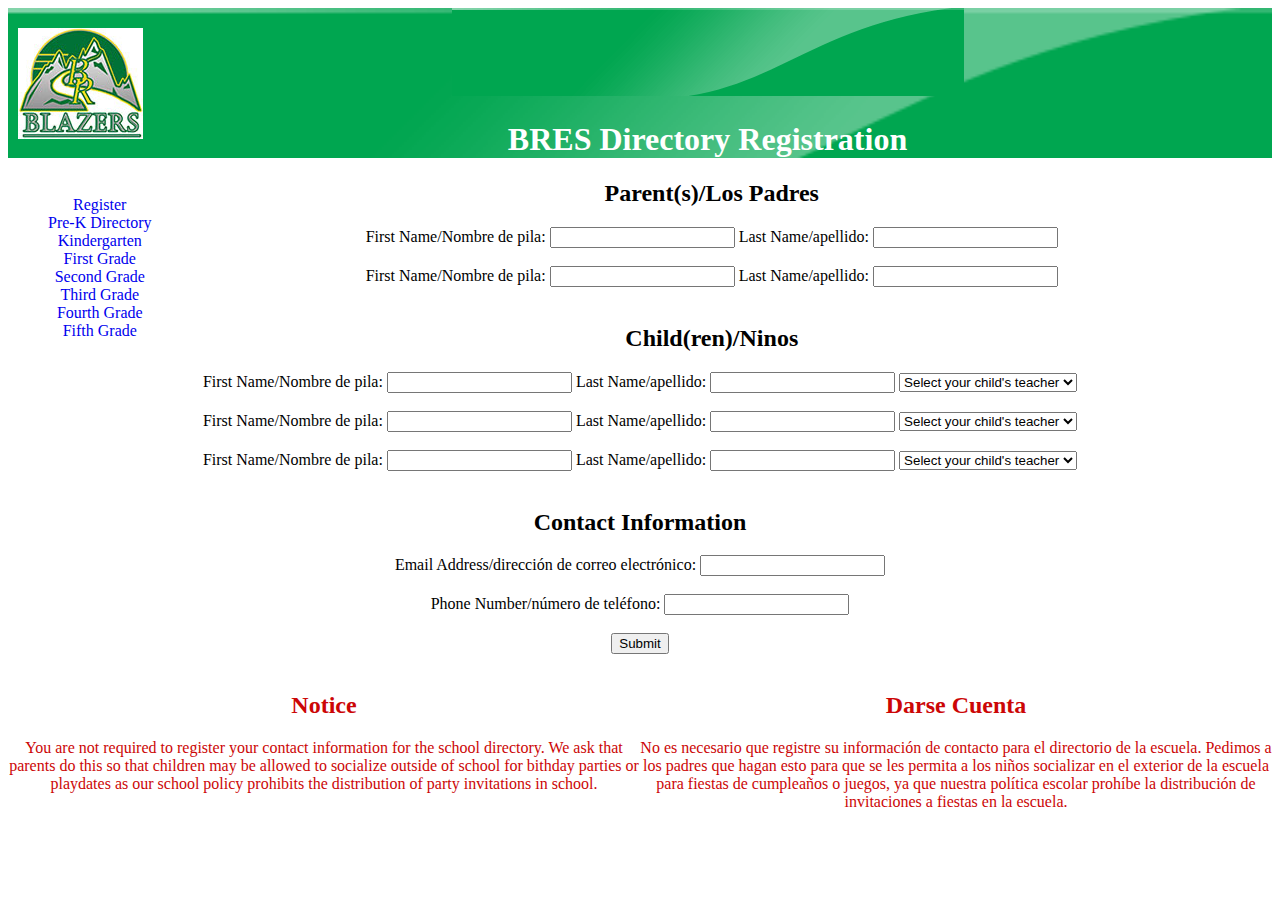
<file: index.html>
<!DOCTYPE html>
<html lang="en">
<head>
<title>BRES Student Directory</title>
<meta charset="utf-8">
<link rel="stylesheet" type="text/css" href="style.css">
</head>
<body>
	<header><img src="BRESheader.png" alt="Green BRES header">
			<img src="BRESLogo.jpg" alt="BRES Blazer Logo" id="logo">
			<h1>BRES Directory Registration</h1>
	</header>
	<nav>
		<ul>
			<li><a href="index.html">Register</a></li>
			<li><a href="prek.html">Pre-K Directory</a></li>
			<li><a href="kindergarten.html">Kindergarten</a></li>
			<li><a href="firstgrade.html">First Grade</a></li>
			<li><a href="secondgrade.html">Second Grade</a></li>
			<li><a href="thirdgrade.html">Third Grade</a></li>
			<li><a href="fourthgrade.html">Fourth Grade</a></li>
			<li><a href="fifthgrade.html">Fifth Grade</a></li>
		</ul>
	</nav>

		<form name="bresregistration" method="POST" action="https://script.google.com/macros/s/AKfycbzq3Kch4kXvvIiOf3fbS3Ti9-B67HjJ3M0j01AcQqezTQTxsXPl/exec" data-email="thompsondestinee@gmail.com" target="_top">
			<h2>Parent(s)/Los Padres</h2>
			First Name/Nombre de pila: <input type="text" name="p1fname">
			Last Name/apellido: <input type="text" name="p1lname"><br><br>

			First Name/Nombre de pila: <input type="text" name="p2fname">
			Last Name/apellido: <input type="text" name="p2lname"><br><br>
			
			<h2>Child(ren)/Ninos</h2>
			<label>
			First Name/Nombre de pila: <input type="text" name="c1fname" required="required">
			</label>
			<label>
			Last Name/apellido: <input type="text" name="c1lname" required="required">
			</label>

			<select size="1" name="c1grade" required="required">
				<option>Select your child's teacher</option>
				<option disabled="disabled">----Pre K----</option>
				<option>Cooper, Jennifer</option>
				<option>Locke, Danelle</option>
				<option>Bernard, Kristy</option>
				<option disabled="disabled">----Kindergarten----</option>
				<option>DeMar, Letayvia</option>
				<option>Bell, Shannon</option>
				<option>Mercer, Steven</option>
				<option>Bailey, Sarah</option>
				<option>Knight, Amy</option>
				<option disabled="disabled">----First Grade----</option>
				<option>Dominguez, Maureen</option>
				<option>Friedman, Leigh</option>
				<option>Golightly, Allyson</option>
				<option>Rogers, Michelle</option>
				<option>Sampsell, Tracie</option>
				<option disabled="disabled">----Second Grade----</option>
				<option>Neely, Mary</option>
				<option>Heather, Murray</option>
				<option>Fickinger, Heather</option>
				<option>Folden, Laura</option>
				<option disabled="disabled">----Third Grade----</option>
				<option>Hood, Mary</option>
				<option>Keyser, Casey</option>
				<option>Moore, Kaitlyn</option>
				<option>Cook, Britney</option>
				<option>Musselman, Nikki</option>
				<option disabled="disabled">----Fourth Grade----</option>
				<option>Earwood, Stephanie</option>
				<option>Haupt, Jessica</option>
				<option>Houston, William</option>
				<option>Lewis, Chelsea</option>
				<option disabled="disabled">----Fifth Grade----</option>
				<option>Byrd, Jody</option>
				<option>Cannon, Meghan</option>
				<option>Dempsey, Sari</option>
				<option>Kidwell, Jennifer</option>
			</select><br><br>

			<label>
			First Name/Nombre de pila: <input type="text" name="c2fname">
			</label>
			<label>
			Last Name/apellido: <input type="text" name="c2lname">
			</label>

			<select size="1" name="c2grade">
				<option>Select your child's teacher</option>
				<option disabled="disabled">----Pre K----</option>
				<option>Cooper, Jennifer</option>
				<option>Locke, Danelle</option>
				<option>Bernard, Kristy</option>
				<option disabled="disabled">----Kindergarten----</option>
				<option>DeMar, Letayvia</option>
				<option>Bell, Shannon</option>
				<option>Mercer, Steven</option>
				<option>Bailey, Sarah</option>
				<option>Knight, Amy</option>
				<option disabled="disabled">----First Grade----</option>
				<option>Dominguez, Maureen</option>
				<option>Friedman, Leigh</option>
				<option>Golightly, Allyson</option>
				<option>Rogers, Michelle</option>
				<option>Sampsell, Tracie</option>
				<option disabled="disabled">----Second Grade----</option>
				<option>Neely, Mary</option>
				<option>Heather, Murray</option>
				<option>Fickinger, Heather</option>
				<option>Folden, Laura</option>
				<option disabled="disabled">----Third Grade----</option>
				<option>Hood, Mary</option>
				<option>Keyser, Casey</option>
				<option>Moore, Kaitlyn</option>
				<option>Cook, Britney</option>
				<option>Musselman, Nikki</option>
				<option disabled="disabled">----Fourth Grade----</option>
				<option>Earwood, Stephanie</option>
				<option>Haupt, Jessica</option>
				<option>Houston, William</option>
				<option>Lewis, Chelsea</option>
				<option disabled="disabled">----Fifth Grade----</option>
				<option>Byrd, Jody</option>
				<option>Cannon, Meghan</option>
				<option>Dempsey, Sari</option>
				<option>Kidwell, Jennifer</option>
			</select><br><br>

			<label>
			First Name/Nombre de pila: <input type="text" name="c3fname">
			</label>
			<label>
			Last Name/apellido: <input type="text" name="c3lname">
			</label>

			<select size="1" name="c3grade">
				<option>Select your child's teacher</option>
				<option disabled="disabled">----Pre K----</option>
				<option>Cooper, Jennifer</option>
				<option>Locke, Danelle</option>
				<option>Bernard, Kristy</option>
				<option disabled="disabled">----Kindergarten----</option>
				<option>DeMar, Letayvia</option>
				<option>Bell, Shannon</option>
				<option>Mercer, Steven</option>
				<option>Bailey, Sarah</option>
				<option>Knight, Amy</option>
				<option disabled="disabled">----First Grade----</option>
				<option>Dominguez, Maureen</option>
				<option>Friedman, Leigh</option>
				<option>Golightly, Allyson</option>
				<option>Rogers, Michelle</option>
				<option>Sampsell, Tracie</option>
				<option disabled="disabled">----Second Grade----</option>
				<option>Neely, Mary</option>
				<option>Heather, Murray</option>
				<option>Fickinger, Heather</option>
				<option>Folden, Laura</option>
				<option disabled="disabled">----Third Grade----</option>
				<option>Hood, Mary</option>
				<option>Keyser, Casey</option>
				<option>Moore, Kaitlyn</option>
				<option>Cook, Britney</option>
				<option>Musselman, Nikki</option>
				<option disabled="disabled">----Fourth Grade----</option>
				<option>Earwood, Stephanie</option>
				<option>Haupt, Jessica</option>
				<option>Houston, William</option>
				<option>Lewis, Chelsea</option>
				<option disabled="disabled">----Fifth Grade----</option>
				<option>Byrd, Jody</option>
				<option>Cannon, Meghan</option>
				<option>Dempsey, Sari</option>
				<option>Kidwell, Jennifer</option>
			</select><br><br>
			<h2>Contact Information</h2>
			Email Address/dirección de correo electrónico: <input type="text" name="address"><br><br>
			Phone Number/número de teléfono: <input type="text" name="address"><br><br>
			<button onclick="window.open('thankyou.html');">Submit</button><br><br>
	</form>
	<div id="enotice">
	<h2>Notice</h2>
	<p>You are not required to register your contact information for the school directory. We ask that parents do this so that children may be allowed to socialize outside of school for bithday parties or playdates as our school policy prohibits the distribution of party invitations in school.</p><br>
	</div>
	<div id="snotice">
	<h2>Darse Cuenta</h2>
	<p>No es necesario que registre su información de contacto para el directorio de la escuela. Pedimos a los padres que hagan esto para que se les permita a los niños socializar en el exterior de la escuela para fiestas de cumpleaños o juegos, ya que nuestra política escolar prohíbe la distribución de invitaciones a fiestas en la escuela.</p>
	</div>
</body>
</html>
</file>
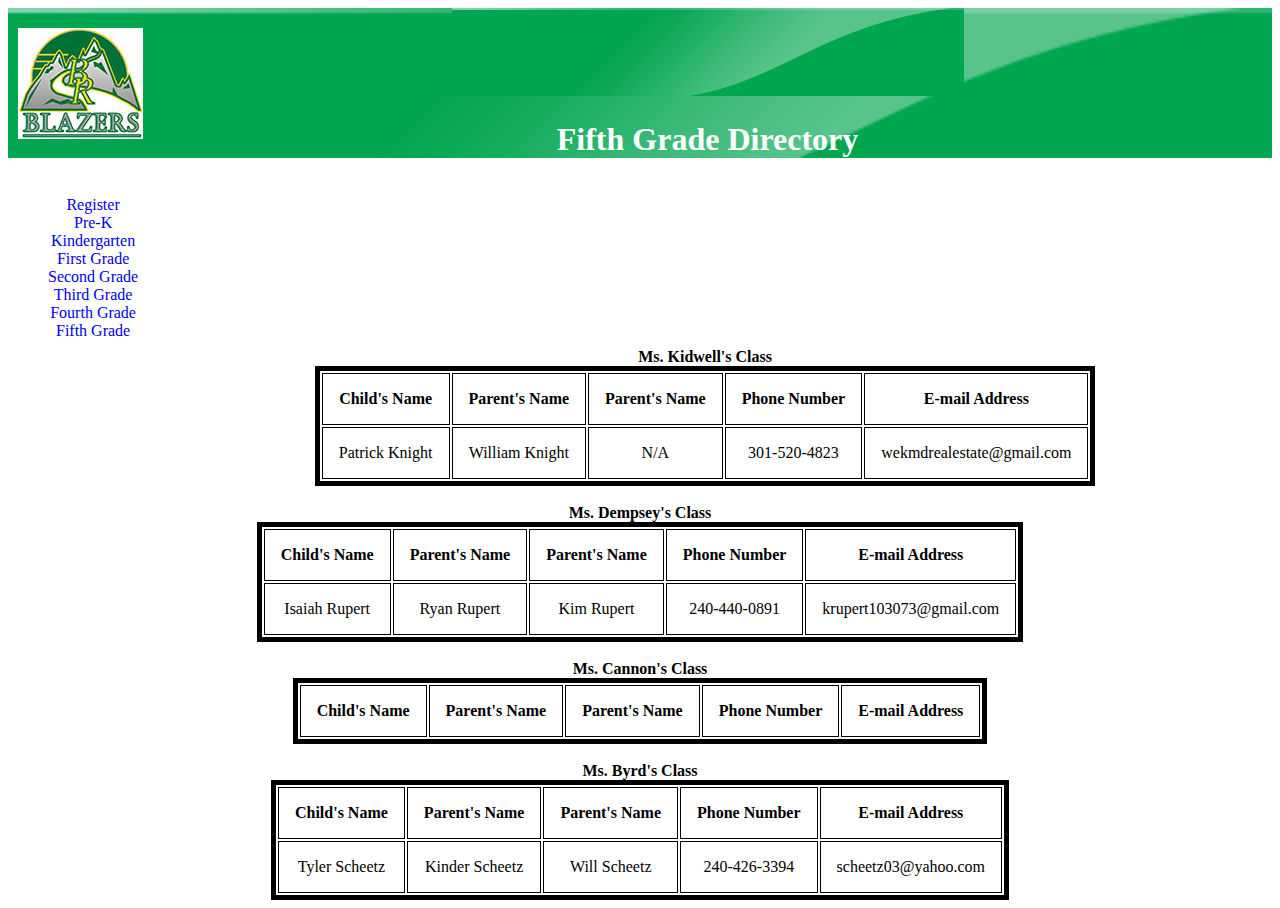
<file: fifthgrade.html>
<!DOCTYPE html>
<html lang="en">
	<head>
		<title>Fifth Grade Directory</title>
		<meta charset="utf-8">
		<link rel="stylesheet" type="text/css" href="style.css">
	</head>
	<body>
		<header>
			<img src="BRESheader.png" alt="Green BRES header">
			<img src="BRESLogo.jpg" alt="BRES Blazer Logo" id="logo">
			<h1>Fifth Grade Directory</h1>
		</header>
		<nav>
			<ul>
				<li><a href="index.html">Register</a></li>
				<li><a href="prek.html">Pre-K</a></li>
				<li><a href="kindergarten.html">Kindergarten</a></li>
				<li><a href="firstgrade.html">First Grade</a></li>
				<li><a href="secondgrade.html">Second Grade</a></li>
				<li><a href="thirdgrade.html">Third Grade</a></li>
				<li><a href="fourthgrade.html">Fourth Grade</a></li>
				<li><a href="fifthgrade.html">Fifth Grade</a></li>
			</ul>
		</nav>
		<table class="t1">
		<caption>Ms. Kidwell's Class</caption>
			<tr>
				<th>Child's Name</th>
				<th>Parent's Name</th>
				<th>Parent's Name</th>
				<th>Phone Number</th>
				<th>E-mail Address</th>
			</tr>
			<tr>
				<td>Patrick Knight</td>
				<td>William Knight</td>
				<td>N/A</td>
				<td>301-520-4823</td>
				<td>wekmdrealestate@gmail.com</td>
			</tr>

		</table>
		<br>
		<table>
		<caption>Ms. Dempsey's Class</caption>
			<tr>
				<th>Child's Name</th>
				<th>Parent's Name</th>
				<th>Parent's Name</th>
				<th>Phone Number</th>
				<th>E-mail Address</th>
			</tr>
			<tr>
				<td>Isaiah Rupert</td>
				<td>Ryan Rupert</td>
				<td>Kim Rupert</td>
				<td>240-440-0891</td>
				<td>krupert103073@gmail.com</td>
			</tr>
		</table>
		<br>
		<table>
		<caption>Ms. Cannon's Class</caption>
			<tr>
				<th>Child's Name</th>
				<th>Parent's Name</th>
				<th>Parent's Name</th>
				<th>Phone Number</th>
				<th>E-mail Address</th>
			</tr>
		</table>
		<br>
		<table>	
			<caption>Ms. Byrd's Class</caption>
			<tr>
				<th>Child's Name</th>
				<th>Parent's Name</th>
				<th>Parent's Name</th>
				<th>Phone Number</th>
				<th>E-mail Address</th>
			</tr>
			<tr>
				<td>Tyler Scheetz</td>
				<td>Kinder Scheetz</td>
				<td>Will Scheetz</td>
				<td>240-426-3394</td>
				<td>scheetz03@yahoo.com</td>
			</tr>
		</table>
	</body>
</html>
</file>
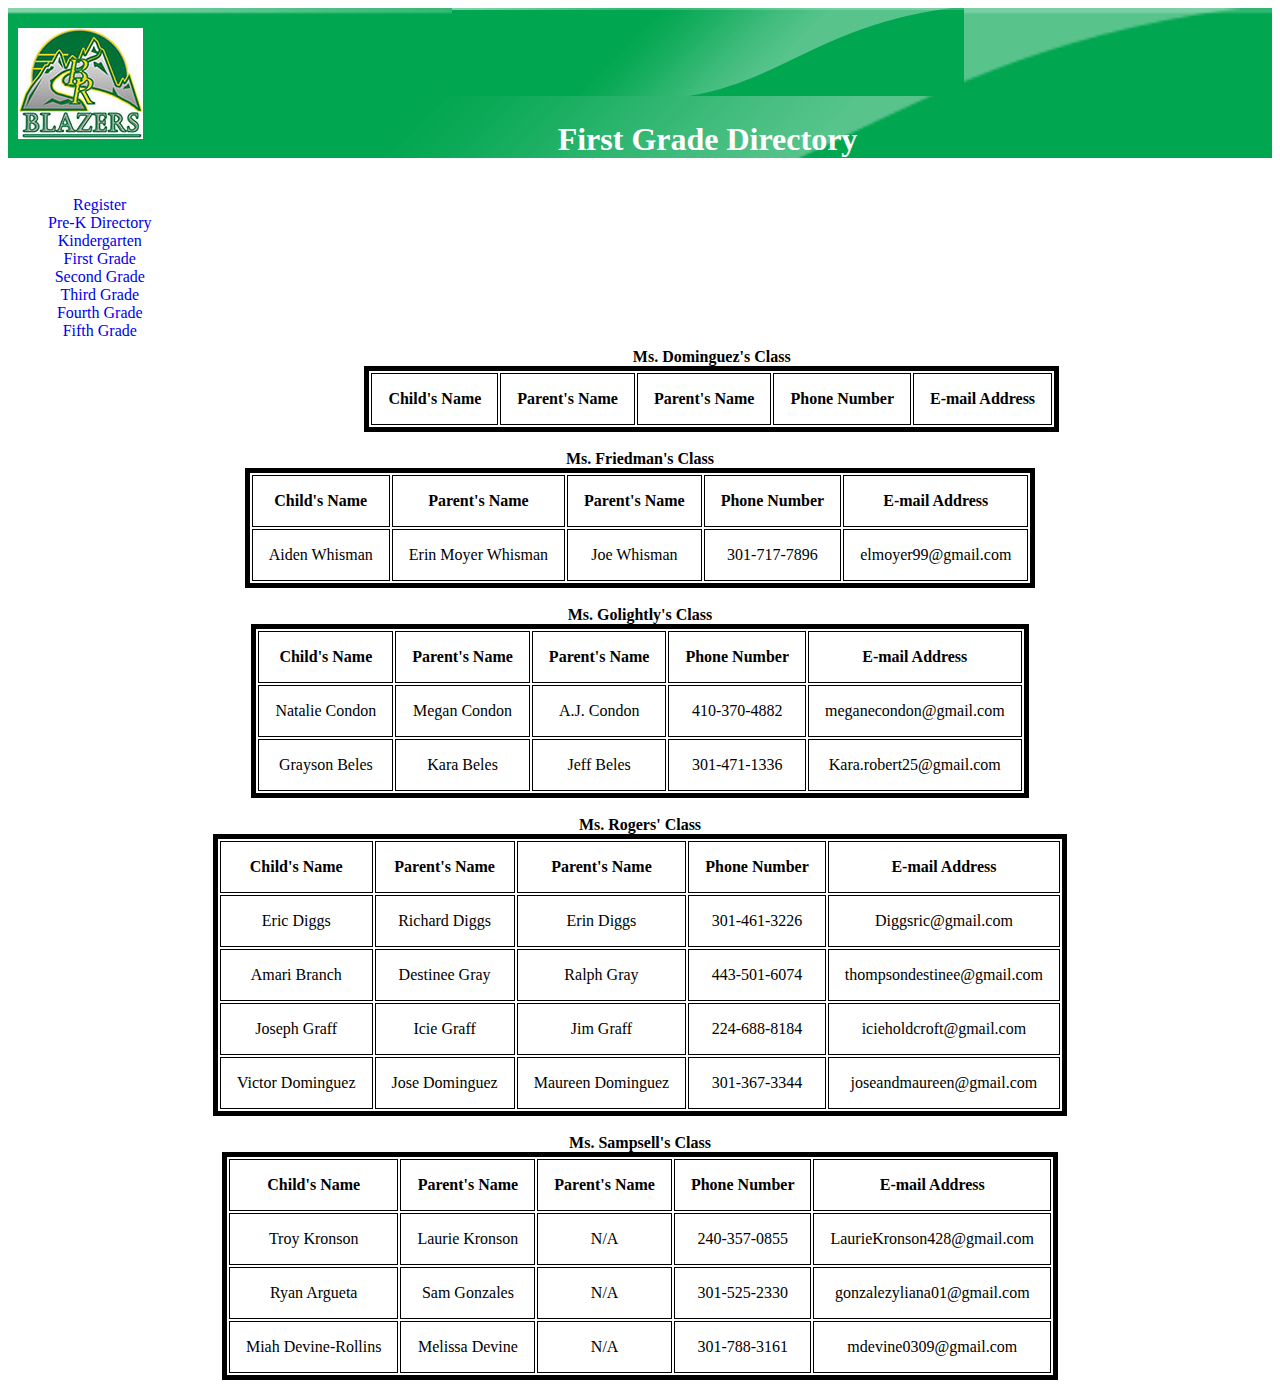
<file: firstgrade.html>
<!DOCTYPE html>
<html lang="en">
	<head>
		<title>First Grade Directory</title>
		<meta charset="utf-8">
		<link rel="stylesheet" type="text/css" href="style.css">
	</head>
	<body>
		<header>
			<img src="BRESheader.png" alt="Green BRES header">
			<img src="BRESLogo.jpg" alt="BRES Blazer Logo" id="logo">
			<h1>First Grade Directory</h1>
		</header>
		<nav>
			<ul>
				<li><a href="index.html">Register</a></li>
				<li><a href="prek.html">Pre-K Directory</a></li>
				<li><a href="kindergarten.html">Kindergarten</a></li>
				<li><a href="firstgrade.html">First Grade</a></li>
				<li><a href="secondgrade.html">Second Grade</a></li>
				<li><a href="thirdgrade.html">Third Grade</a></li>
				<li><a href="fourthgrade.html">Fourth Grade</a></li>
				<li><a href="fifthgrade.html">Fifth Grade</a></li>
			</ul>
		</nav>
		<table class="t1">
		<caption>Ms. Dominguez's Class</caption>
			<tr>
				<th>Child's Name</th>
				<th>Parent's Name</th>
				<th>Parent's Name</th>
				<th>Phone Number</th>
				<th>E-mail Address</th>
			</tr>
		</table>
		<br>
		<table>
		<caption>Ms. Friedman's Class</caption>
			<tr>
				<th>Child's Name</th>
				<th>Parent's Name</th>
				<th>Parent's Name</th>
				<th>Phone Number</th>
				<th>E-mail Address</th>
			</tr>
			<tr>
				<td>Aiden Whisman</td>
				<td>Erin Moyer Whisman</td>
				<td>Joe Whisman</td>
				<td>301-717-7896</td>
				<td>elmoyer99@gmail.com</td>
			</tr>
		</table>
		<br>
		<table>
		<caption>Ms. Golightly's Class</caption>
			<tr>
				<th>Child's Name</th>
				<th>Parent's Name</th>
				<th>Parent's Name</th>
				<th>Phone Number</th>
				<th>E-mail Address</th>
			</tr>
			<tr>
				<td>Natalie Condon</td>
				<td>Megan Condon</td>
				<td>A.J. Condon</td>
				<td>410-370-4882</td>
				<td>meganecondon@gmail.com</td>
			</tr>
			<tr>
				<td>Grayson Beles</td>
				<td>Kara Beles</td>
				<td>Jeff Beles</td>
				<td>301-471-1336</td>
				<td>Kara.robert25@gmail.com</td>
			</tr>

		</table>
		<br>
		<table>	
			<caption>Ms. Rogers' Class</caption>
			<tr>
				<th>Child's Name</th>
				<th>Parent's Name</th>
				<th>Parent's Name</th>
				<th>Phone Number</th>
				<th>E-mail Address</th>
			</tr>
			<tr>
				<td>Eric Diggs</td>
				<td>Richard Diggs</td>
				<td>Erin Diggs</td>
				<td>301-461-3226</td>
				<td>Diggsric@gmail.com</td>
			</tr>
			<tr>
				<td>Amari Branch</td>
				<td>Destinee Gray</td>
				<td>Ralph Gray</td>
				<td>443-501-6074</td>
				<td>thompsondestinee@gmail.com</td>
			</tr>
			<tr>
				<td>Joseph Graff</td>
				<td>Icie Graff</td>
				<td>Jim Graff</td>
				<td>224-688-8184</td>
				<td>icieholdcroft@gmail.com</td>
			</tr>
			<tr>
				<td>Victor Dominguez</td>
				<td>Jose Dominguez</td>
				<td>Maureen Dominguez</td>
				<td>301-367-3344</td>
				<td>joseandmaureen@gmail.com</td>
			</tr>
		</table>
		<br>
		<table>	
			<caption>Ms. Sampsell's Class</caption>
			<tr>
				<th>Child's Name</th>
				<th>Parent's Name</th>
				<th>Parent's Name</th>
				<th>Phone Number</th>
				<th>E-mail Address</th>
			</tr>
			<tr>
				<td>Troy Kronson</td>
				<td>Laurie Kronson</td>
				<td>N/A</td>
				<td>240-357-0855</td>
				<td>LaurieKronson428@gmail.com</td>
			</tr>
			<tr>
				<td>Ryan Argueta</td>
				<td>Sam Gonzales</td>
				<td>N/A</td>
				<td>301-525-2330</td>
				<td>gonzalezyliana01@gmail.com</td>
			</tr>
			<tr>
				<td>Miah Devine-Rollins</td>
				<td>Melissa Devine</td>
				<td>N/A</td>
				<td>301-788-3161</td>
				<td>mdevine0309@gmail.com</td>
			</tr>
		</table>
	</body>
</html>
</file>
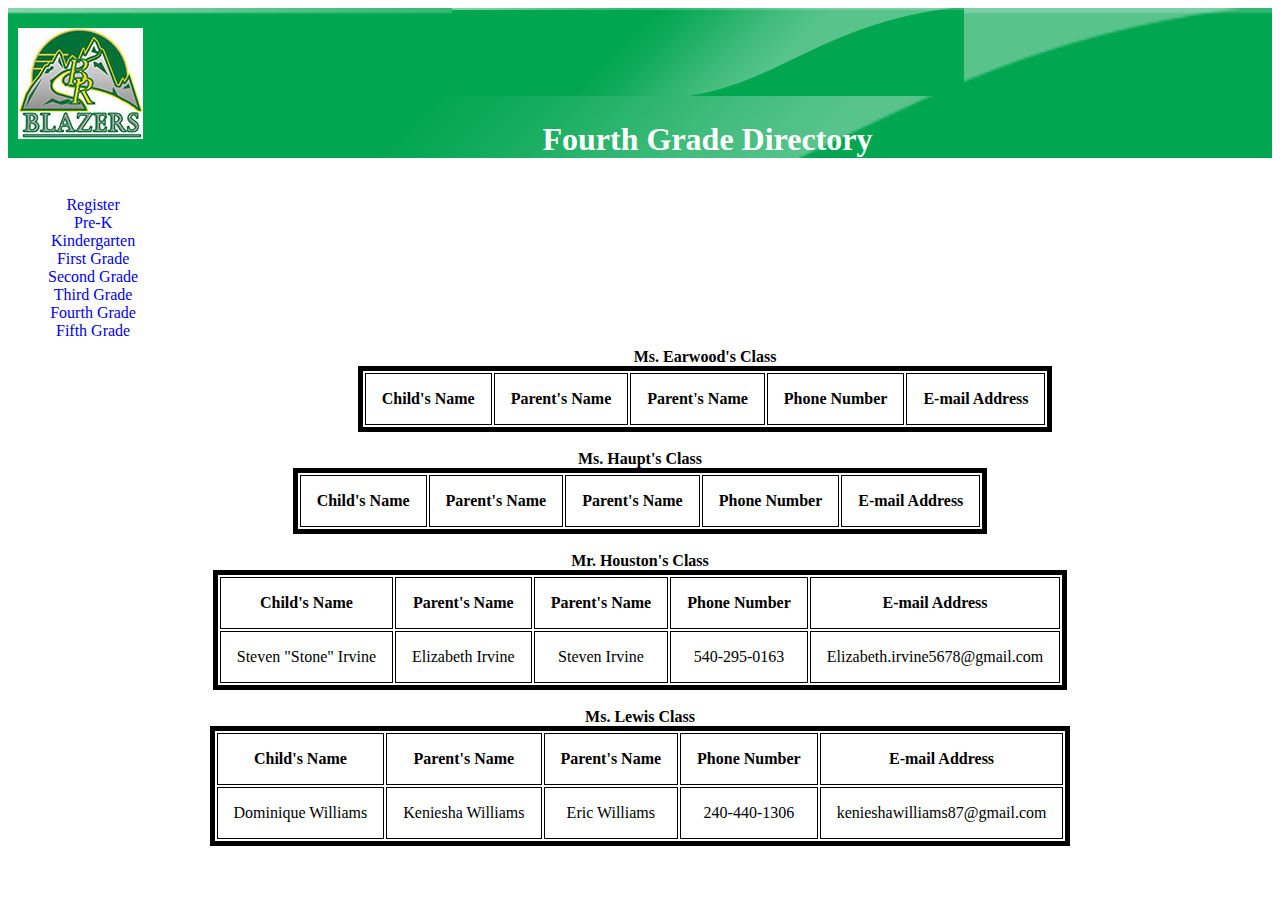
<file: fourthgrade.html>
<!DOCTYPE html>
<html lang="en">
	<head>
		<title>Fourth Grade Directory</title>
		<meta charset="utf-8">
		<link rel="stylesheet" type="text/css" href="style.css">
	</head>
	<body>
		<header>
			<img src="BRESheader.png" alt="Green BRES header">
			<img src="BRESLogo.jpg" alt="BRES Blazer Logo" id="logo">
			<h1>Fourth Grade Directory</h1>
		</header>
		<nav>
			<ul>
				<li><a href="index.html">Register</a></li>
				<li><a href="prek.html">Pre-K</a></li>
				<li><a href="kindergarten.html">Kindergarten</a></li>
				<li><a href="firstgrade.html">First Grade</a></li>
				<li><a href="secondgrade.html">Second Grade</a></li>
				<li><a href="thirdgrade.html">Third Grade</a></li>
				<li><a href="fourthgrade.html">Fourth Grade</a></li>
				<li><a href="fifthgrade.html">Fifth Grade</a></li>
			</ul>
		</nav>
		<table class="t1">	
			<caption>Ms. Earwood's Class</caption>
			<tr>
				<th>Child's Name</th>
				<th>Parent's Name</th>
				<th>Parent's Name</th>
				<th>Phone Number</th>
				<th>E-mail Address</th>
			</tr>
		</table>
		<br>
		<table>	
			<caption>Ms. Haupt's Class</caption>
			<tr>
				<th>Child's Name</th>
				<th>Parent's Name</th>
				<th>Parent's Name</th>
				<th>Phone Number</th>
				<th>E-mail Address</th>
			</tr>
		</table>
		<br>
		<table>	
			<caption>Mr. Houston's Class</caption>
			<tr>
				<th>Child's Name</th>
				<th>Parent's Name</th>
				<th>Parent's Name</th>
				<th>Phone Number</th>
				<th>E-mail Address</th>
			</tr>
			<tr>
				<td>Steven "Stone" Irvine</td>
				<td>Elizabeth Irvine</td>
				<td>Steven Irvine</td>
				<td>540-295-0163</td>
				<td>Elizabeth.irvine5678@gmail.com</td>
			</tr>
		</table>
		<br>
		<table>	
			<caption>Ms. Lewis Class</caption>
			<tr>
				<th>Child's Name</th>
				<th>Parent's Name</th>
				<th>Parent's Name</th>
				<th>Phone Number</th>
				<th>E-mail Address</th>
			</tr>
			<tr>
				<td>Dominique Williams</td>
				<td>Keniesha Williams</td>
				<td>Eric Williams</td>
				<td>240-440-1306</td>
				<td>kenieshawilliams87@gmail.com</td>
			</tr>
		</table>
	</body>
</html>
</file>
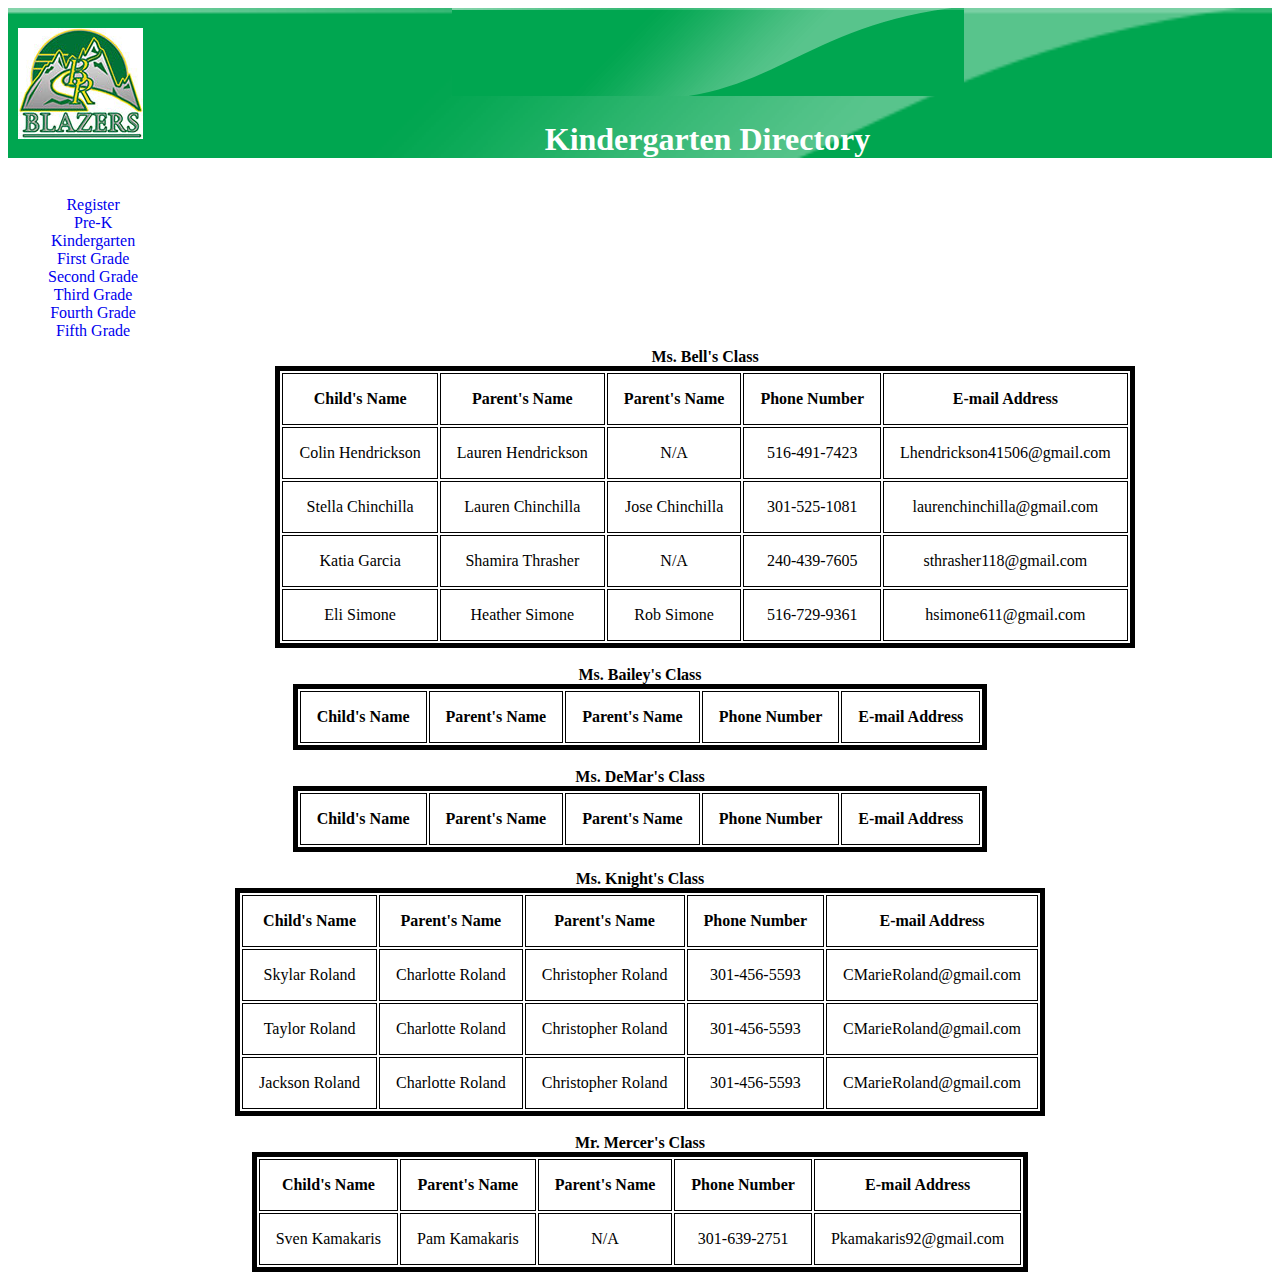
<file: kindergarten.html>
<!DOCTYPE html>
<html lang="en">
<head>
	<title>Kindergarten Directory</title>
	<meta charset="utf-8">
	<link rel="stylesheet" type="text/css" href="style.css">
</head>
<body>
	<header>
		<img src="BRESheader.png" alt="Green BRES header">
		<img src="BRESLogo.jpg" alt="BRES Blazer Logo" id="logo">
		<h1>Kindergarten Directory</h1>
	</header>
	<nav>
		<ul>
			<li><a href="index.html">Register</a></li>
			<li><a href="prek.html">Pre-K</a></li>
			<li><a href="kindergarten.html">Kindergarten</a></li>
			<li><a href="firstgrade.html">First Grade</a></li>
			<li><a href="secondgrade.html">Second Grade</a></li>
			<li><a href="thirdgrade.html">Third Grade</a></li>
			<li><a href="fourthgrade.html">Fourth Grade</a></li>
			<li><a href="fifthgrade.html">Fifth Grade</a></li>
		</ul>
	</nav>
	<table class="t1">
		<caption>Ms. Bell's Class</caption>
			<tr>
				<th>Child's Name</th>
				<th>Parent's Name</th>
				<th>Parent's Name</th>
				<th>Phone Number</th>
				<th>E-mail Address</th>
			</tr>
			<tr>
				<td>Colin Hendrickson</td>
				<td>Lauren Hendrickson</td>
				<td>N/A</td>
				<td>516-491-7423</td>
				<td>Lhendrickson41506@gmail.com</td>
			</tr>
			<tr>
				<td>Stella Chinchilla</td>
				<td>Lauren Chinchilla</td>
				<td>Jose Chinchilla</td>
				<td>301-525-1081</td>
				<td>laurenchinchilla@gmail.com</td>
			</tr>
			<tr>
				<td>Katia Garcia</td>
				<td>Shamira Thrasher</td>
				<td>N/A</td>
				<td>240-439-7605</td>
				<td>sthrasher118@gmail.com</td>
			</tr>
			<tr>
				<td>Eli Simone</td>
				<td>Heather Simone</td>
				<td>Rob Simone</td>
				<td>516-729-9361</td>
				<td>hsimone611@gmail.com</td>
			</tr>
		</table>
		<br>
		<table>
		<caption>Ms. Bailey's Class</caption>
			<tr>
				<th>Child's Name</th>
				<th>Parent's Name</th>
				<th>Parent's Name</th>
				<th>Phone Number</th>
				<th>E-mail Address</th>
			</tr>
		</table>
		<br>
		<table>
		<caption>Ms. DeMar's Class</caption>
			<tr>
				<th>Child's Name</th>
				<th>Parent's Name</th>
				<th>Parent's Name</th>
				<th>Phone Number</th>
				<th>E-mail Address</th>
			</tr>
		</table>
		<br>
		<table>	
			<caption>Ms. Knight's Class</caption>
			<tr>
				<th>Child's Name</th>
				<th>Parent's Name</th>
				<th>Parent's Name</th>
				<th>Phone Number</th>
				<th>E-mail Address</th>
			</tr>
			<tr>
				<td>Skylar Roland</td>
				<td>Charlotte Roland</td>
				<td>Christopher Roland</td>
				<td>301-456-5593</td>
				<td>CMarieRoland@gmail.com</td>
			</tr>
			<tr>
				<td>Taylor Roland</td>
				<td>Charlotte Roland</td>
				<td>Christopher Roland</td>
				<td>301-456-5593</td>
				<td>CMarieRoland@gmail.com</td>
			</tr>
			<tr>
				<td>Jackson Roland</td>
				<td>Charlotte Roland</td>
				<td>Christopher Roland</td>
				<td>301-456-5593</td>
				<td>CMarieRoland@gmail.com</td>
			</tr>
		</table>
		<br>
		<table>	
			<caption>Mr. Mercer's Class</caption>
			<tr>
				<th>Child's Name</th>
				<th>Parent's Name</th>
				<th>Parent's Name</th>
				<th>Phone Number</th>
				<th>E-mail Address</th>
			</tr>
			<tr>
				<td>Sven Kamakaris</td>
				<td>Pam Kamakaris</td>
				<td>N/A</td>
				<td>301-639-2751</td>
				<td>Pkamakaris92@gmail.com</td>
			</tr>
		</table>	
</body>
</html>
</file>
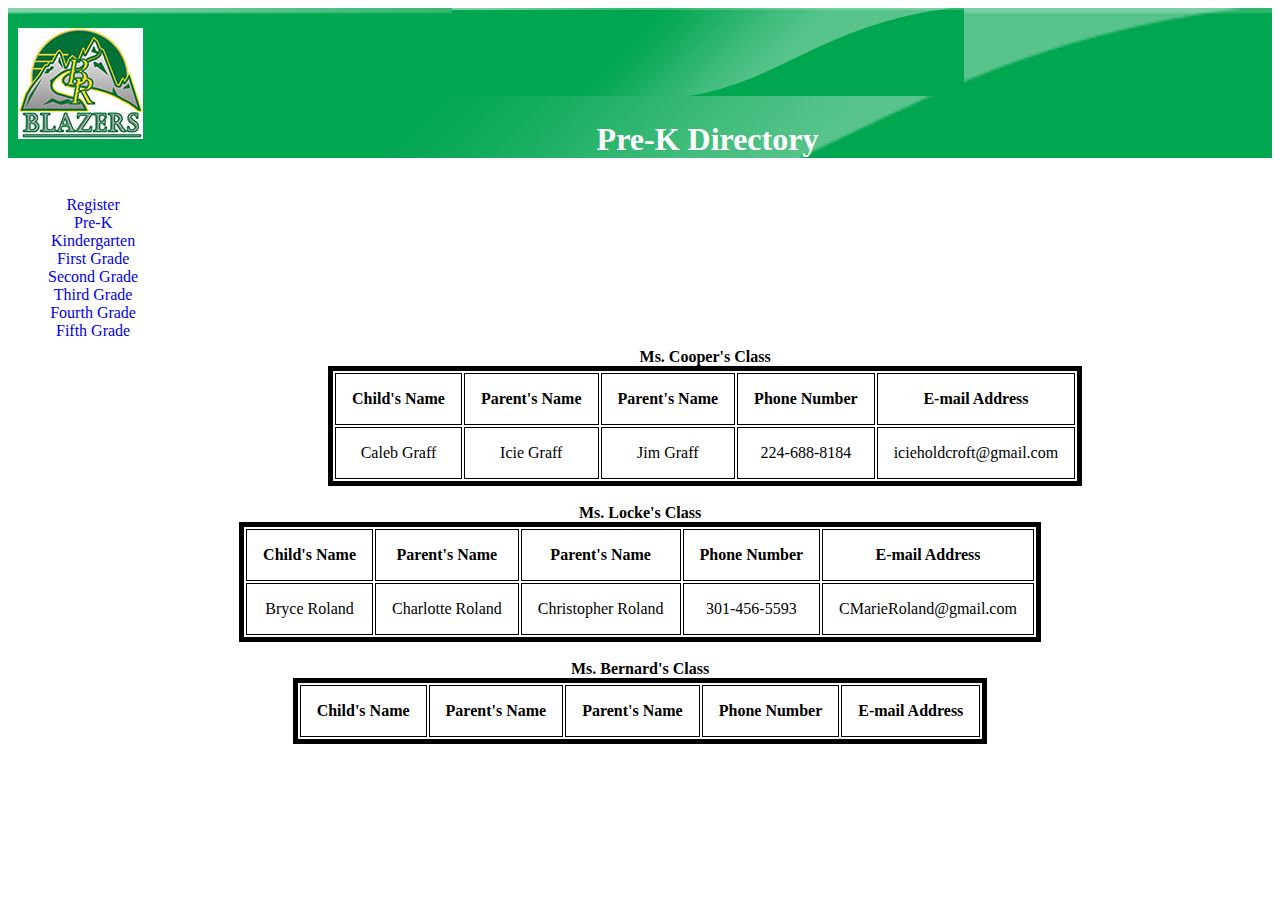
<file: prek.html>
<!DOCTYPE html>
<html lang="en">
	<head>
		<title>Pre-K Directory</title>
		<meta charset="utf-8">
		<link rel="stylesheet" type="text/css" href="style.css">
	</head>
	<body>
		<header>
			<img src="BRESheader.png" alt="Green BRES header">
			<img src="BRESLogo.jpg" alt="BRES Blazer Logo" id="logo">
			<h1>Pre-K Directory</h1>
		</header>
	<nav>
		<ul>
			<li><a href="index.html">Register</a></li>
			<li><a href="prek.html">Pre-K</a></li>
			<li><a href="kindergarten.html">Kindergarten</a></li>
			<li><a href="firstgrade.html">First Grade</a></li>
			<li><a href="secondgrade.html">Second Grade</a></li>
			<li><a href="thirdgrade.html">Third Grade</a></li>
			<li><a href="fourthgrade.html">Fourth Grade</a></li>
			<li><a href="fifthgrade.html">Fifth Grade</a></li>
		</ul>
	</nav>

		<table class="t1">
		<caption>Ms. Cooper's Class</caption>
			<tr>
				<th>Child's Name</th>
				<th>Parent's Name</th>
				<th>Parent's Name</th>
				<th>Phone Number</th>
				<th>E-mail Address</th>
			</tr>
			<tr>
				<td>Caleb Graff</td>
				<td>Icie Graff</td>
				<td>Jim Graff</td>
				<td>224-688-8184</td>
				<td>icieholdcroft@gmail.com</td>
			</tr>
		</table>
		<br>
		<table>
		<caption>Ms. Locke's Class</caption>
			<tr>
				<th>Child's Name</th>
				<th>Parent's Name</th>
				<th>Parent's Name</th>
				<th>Phone Number</th>
				<th>E-mail Address</th>
			</tr>
			<tr>
				<td>Bryce Roland</td>
				<td>Charlotte Roland</td>
				<td>Christopher Roland</td>
				<td>301-456-5593</td>
				<td>CMarieRoland@gmail.com</td>
			</tr>
		</table>
		<br>
		<table>
		<caption>Ms. Bernard's Class</caption>
			<tr>
				<th>Child's Name</th>
				<th>Parent's Name</th>
				<th>Parent's Name</th>
				<th>Phone Number</th>
				<th>E-mail Address</th>
			</tr>
		</table>
	</body>
</html>
</file>
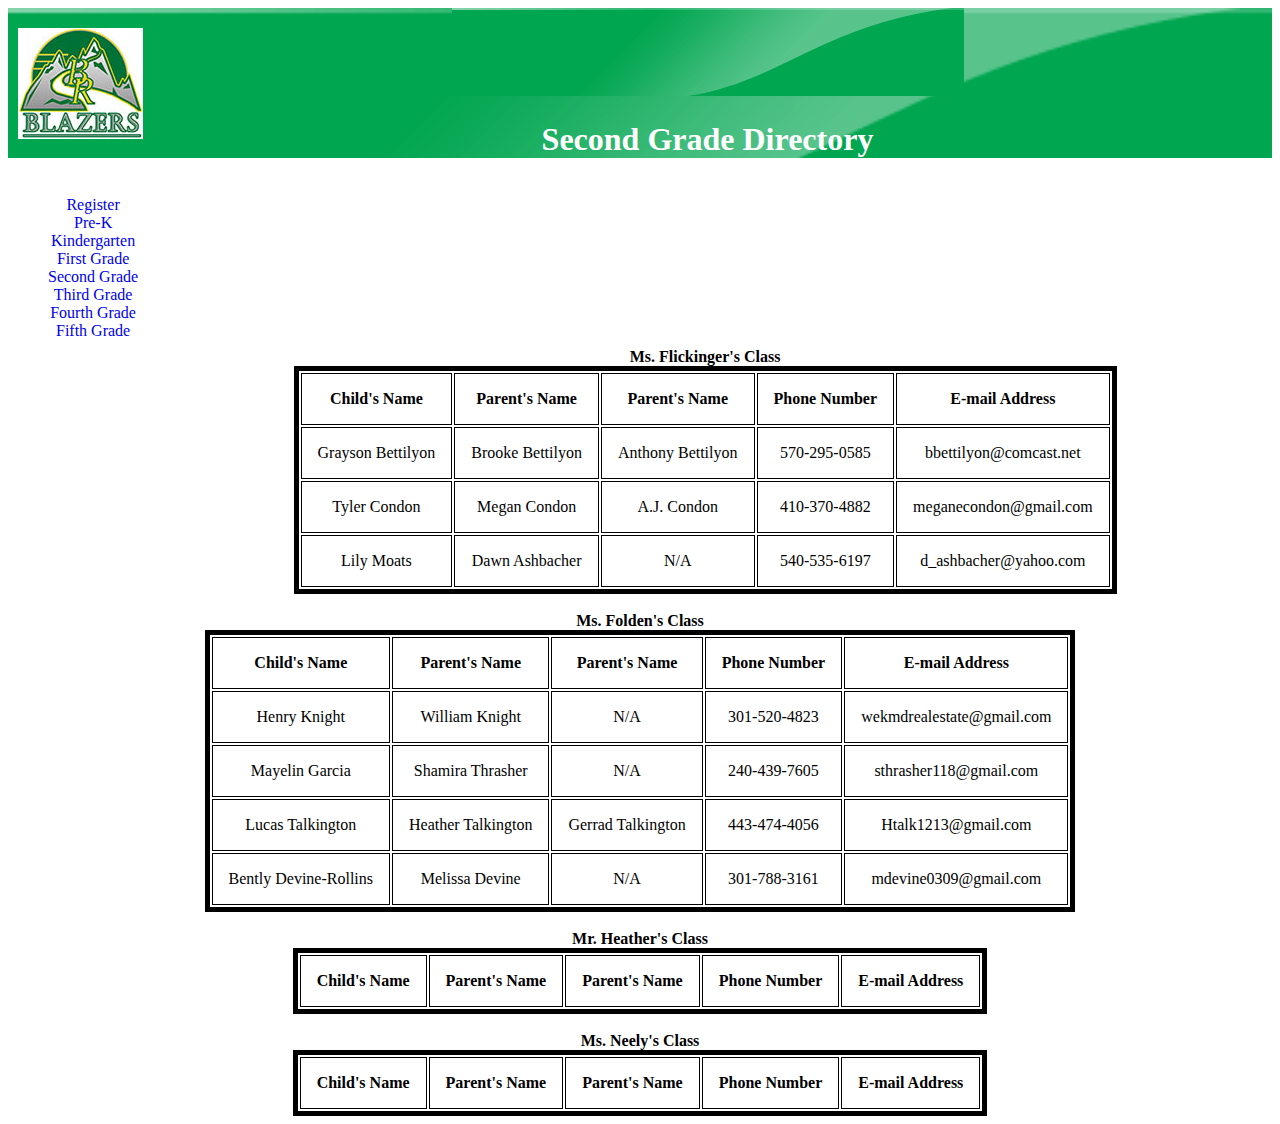
<file: secondgrade.html>
<!DOCTYPE html>
<html lang="en">
	<head>
		<title>Second Grade Directory</title>
		<meta charset="utf-8">
		<link rel="stylesheet" type="text/css" href="style.css">
	</head>
	<body>
		<header>
			<img src="BRESheader.png" alt="Green BRES header">
			<img src="BRESLogo.jpg" alt="BRES Blazer Logo" id="logo">
			<h1>Second Grade Directory</h1>
		</header>
		<nav>
			<ul>
				<li><a href="index.html">Register</a></li>
				<li><a href="prek.html">Pre-K</a></li>
				<li><a href="kindergarten.html">Kindergarten</a></li>
				<li><a href="firstgrade.html">First Grade</a></li>
				<li><a href="secondgrade.html">Second Grade</a></li>
				<li><a href="thirdgrade.html">Third Grade</a></li>
				<li><a href="fourthgrade.html">Fourth Grade</a></li>
				<li><a href="fifthgrade.html">Fifth Grade</a></li>
			</ul>
		</nav>
		<table class="t1">
		<caption>Ms. Flickinger's Class</caption>
			<tr>
				<th>Child's Name</th>
				<th>Parent's Name</th>
				<th>Parent's Name</th>
				<th>Phone Number</th>
				<th>E-mail Address</th>
			</tr>
			<tr>
				<td>Grayson Bettilyon</td>
				<td>Brooke Bettilyon</td>
				<td>Anthony Bettilyon</td>
				<td>570-295-0585</td>
				<td>bbettilyon@comcast.net</td>
			</tr>
			<tr>
				<td>Tyler Condon</td>
				<td>Megan Condon</td>
				<td>A.J. Condon</td>
				<td>410-370-4882</td>
				<td>meganecondon@gmail.com</td>
			</tr>
			<tr>
				<td>Lily Moats</td>
				<td>Dawn Ashbacher</td>
				<td>N/A</td>
				<td>540-535-6197</td>
				<td>d_ashbacher@yahoo.com</td>
			</tr>
		</table>
		<br>
		<table>
		<caption>Ms. Folden's Class</caption>
			<tr>
				<th>Child's Name</th>
				<th>Parent's Name</th>
				<th>Parent's Name</th>
				<th>Phone Number</th>
				<th>E-mail Address</th>
			</tr>
			<tr>
				<td>Henry Knight</td>
				<td>William Knight</td>
				<td>N/A</td>
				<td>301-520-4823</td>
				<td>wekmdrealestate@gmail.com</td>
			</tr>
			<tr>
				<td>Mayelin Garcia</td>
				<td>Shamira Thrasher</td>
				<td>N/A</td>
				<td>240-439-7605</td>
				<td>sthrasher118@gmail.com</td>
			</tr>
			<tr>
				<td>Lucas Talkington</td>
				<td>Heather Talkington</td>
				<td>Gerrad Talkington</td>
				<td>443-474-4056</td>
				<td>Htalk1213@gmail.com</td>
			</tr>
			<tr>
				<td>Bently Devine-Rollins</td>
				<td>Melissa Devine</td>
				<td>N/A</td>
				<td>301-788-3161</td>
				<td>mdevine0309@gmail.com</td>
			</tr>
		</table>
		<br>
		<table>
		<caption>Mr. Heather's Class</caption>
			<tr>
				<th>Child's Name</th>
				<th>Parent's Name</th>
				<th>Parent's Name</th>
				<th>Phone Number</th>
				<th>E-mail Address</th>
			</tr>
		</table>
		<br>
		<table>	
			<caption>Ms. Neely's Class</caption>
			<tr>
				<th>Child's Name</th>
				<th>Parent's Name</th>
				<th>Parent's Name</th>
				<th>Phone Number</th>
				<th>E-mail Address</th>
			</tr>
		</table>
	</body>
</html>
</file>
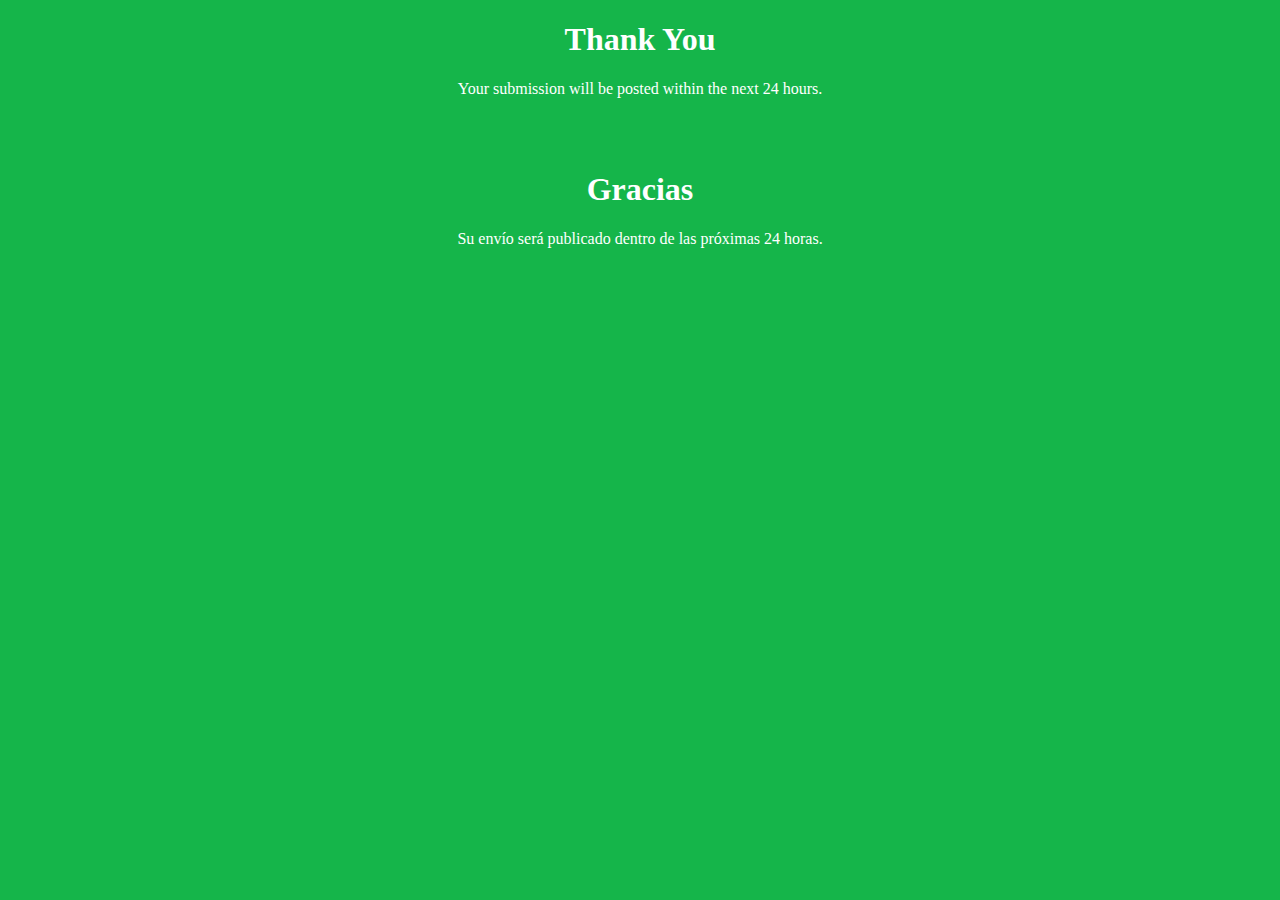
<file: thankyou.html>
<!DOCTYPE html>
<html>
  <head>
    <base target="_top">
    <style>
    h1, p {
    text-align: center;
    color: white; }
    body { background-color: #15b54a; }
    </style>
  </head>
  <body>
    <h1>Thank You</h1>
    <p>Your submission will be posted within the next 24 hours.</p><br><br>
    <h1>Gracias</h1>
    <p>Su envío será publicado dentro de las próximas 24 horas.</p>
  </body>
</html>
</file>
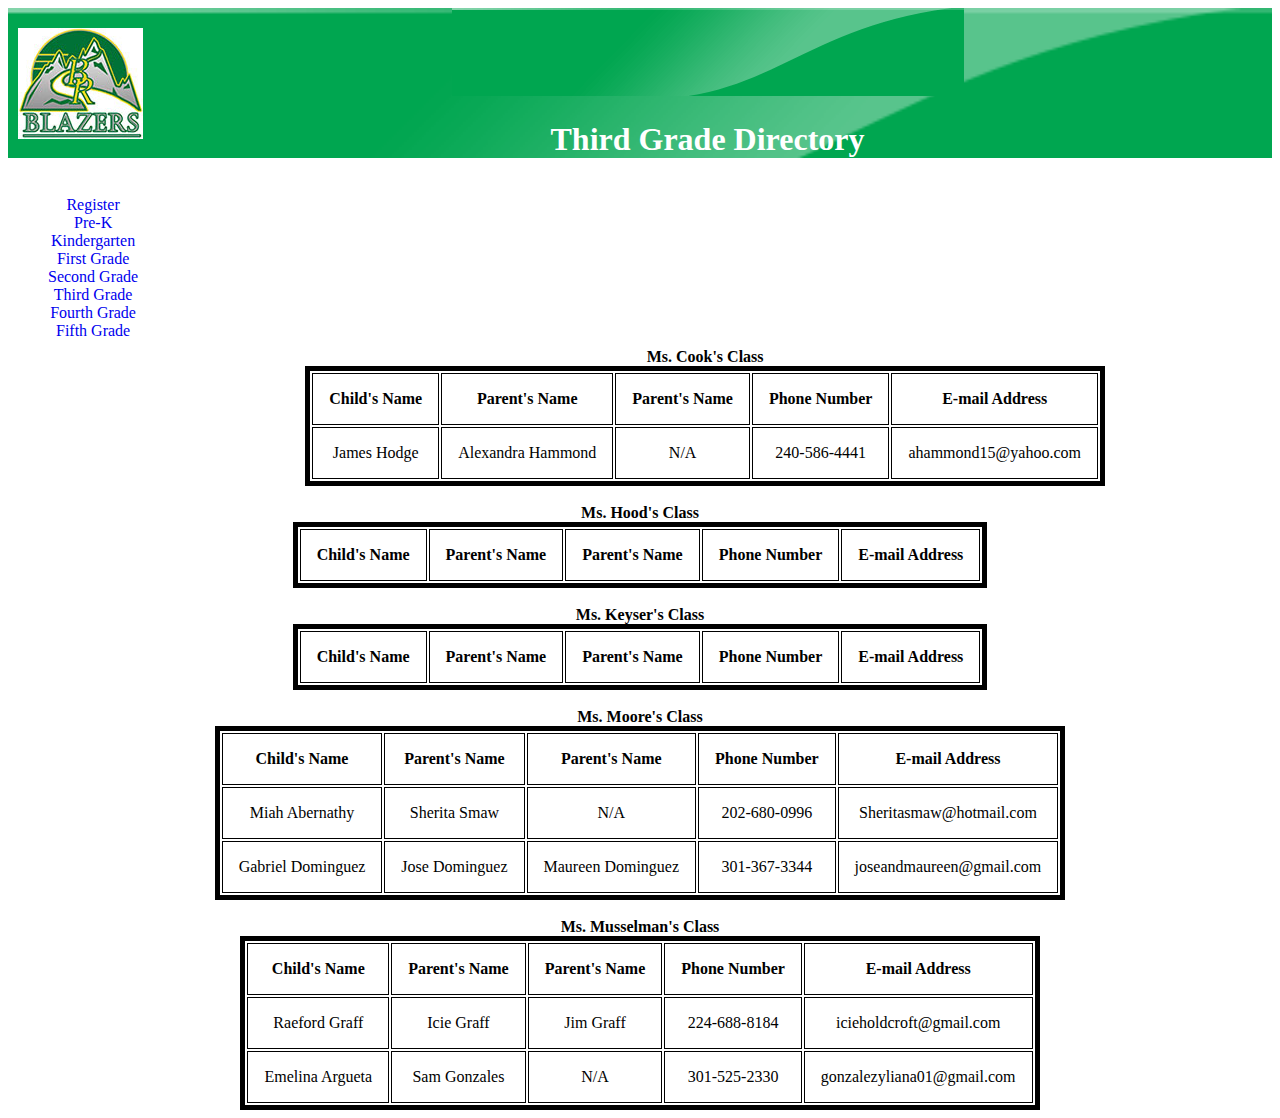
<file: thirdgrade.html>
<!DOCTYPE html>
<html lang="en">
	<head>
		<title>Third Grade Directory</title>
		<meta charset="utf-8">
		<link rel="stylesheet" type="text/css" href="style.css">
	</head>
	<body>
		<header>
			<img src="BRESheader.png" alt="Green BRES header">
			<img src="BRESLogo.jpg" alt="BRES Blazer Logo" id="logo">
			<h1>Third Grade Directory</h1>
		</header>
		<nav>
			<ul>
				<li><a href="index.html">Register</a></li>
				<li><a href="prek.html">Pre-K</a></li>
				<li><a href="kindergarten.html">Kindergarten</a></li>
				<li><a href="firstgrade.html">First Grade</a></li>
				<li><a href="secondgrade.html">Second Grade</a></li>
				<li><a href="thirdgrade.html">Third Grade</a></li>
				<li><a href="fourthgrade.html">Fourth Grade</a></li>
				<li><a href="fifthgrade.html">Fifth Grade</a></li>
			</ul>
		</nav>
		<table class="t1">
		<caption>Ms. Cook's Class</caption>
			<tr>
				<th>Child's Name</th>
				<th>Parent's Name</th>
				<th>Parent's Name</th>
				<th>Phone Number</th>
				<th>E-mail Address</th>
			</tr>
			<tr>
				<td>James Hodge</td>
				<td>Alexandra Hammond</td>
				<td>N/A</td>
				<td>240-586-4441</td>
				<td>ahammond15@yahoo.com</td>
			</tr>
		</table>
		<br>
		<table>
		<caption>Ms. Hood's Class</caption>
			<tr>
				<th>Child's Name</th>
				<th>Parent's Name</th>
				<th>Parent's Name</th>
				<th>Phone Number</th>
				<th>E-mail Address</th>
			</tr>
		</table>
		<br>
		<table>
		<caption>Ms. Keyser's Class</caption>
			<tr>
				<th>Child's Name</th>
				<th>Parent's Name</th>
				<th>Parent's Name</th>
				<th>Phone Number</th>
				<th>E-mail Address</th>
			</tr>
		</table>
		<br>
		<table>	
			<caption>Ms. Moore's Class</caption>
			<tr>
				<th>Child's Name</th>
				<th>Parent's Name</th>
				<th>Parent's Name</th>
				<th>Phone Number</th>
				<th>E-mail Address</th>
			</tr>
			<tr>
				<td>Miah Abernathy</td>
				<td>Sherita Smaw</td>
				<td>N/A</td>
				<td>202-680-0996</td>
				<td>Sheritasmaw@hotmail.com</td>
			</tr>
			<tr>
				<td>Gabriel Dominguez</td>
				<td>Jose Dominguez</td>
				<td>Maureen Dominguez</td>
				<td>301-367-3344</td>
				<td>joseandmaureen@gmail.com</td>
			</tr>
		</table>
		<br>
		<table>	
			<caption>Ms. Musselman's Class</caption>
			<tr>
				<th>Child's Name</th>
				<th>Parent's Name</th>
				<th>Parent's Name</th>
				<th>Phone Number</th>
				<th>E-mail Address</th>
			</tr>
			<tr>
				<td>Raeford Graff</td>
				<td>Icie Graff</td>
				<td>Jim Graff</td>
				<td>224-688-8184</td>
				<td>icieholdcroft@gmail.com</td>
			</tr>
			<tr>
				<td>Emelina Argueta</td>
				<td>Sam Gonzales</td>
				<td>N/A</td>
				<td>301-525-2330</td>
				<td>gonzalezyliana01@gmail.com</td>
			</tr>
		</table>
	</body>
</html>
</file>
<file: style.css>
header {
	background-image: url(BRESheader.png);
	background-repeat: no-repeat;
	background-size: cover;
}
h1 {
	text-align: center;
	color: white;
}
body {
	text-align: center;
}
p { color: #cc0606; }
nav ul {
	float: left;
	list-style-type: none;
}
nav a { text-decoration: none; }

caption { font-weight: bold; }

table { margin: auto;
	border: 5px solid black; }
td, th {
	border: 1px solid;
	padding: 1em;
}
#logo {
	float: left;
	margin: 20px 0 0 10px;
}
#enotice {
	float: left;
	width: 50%;
	color: #cc0606;
}
#snotice {	
	float: right;
	width: 50%;
	color: #cc0606;
}
.t1 { margin-top: 15%; }
</file>
